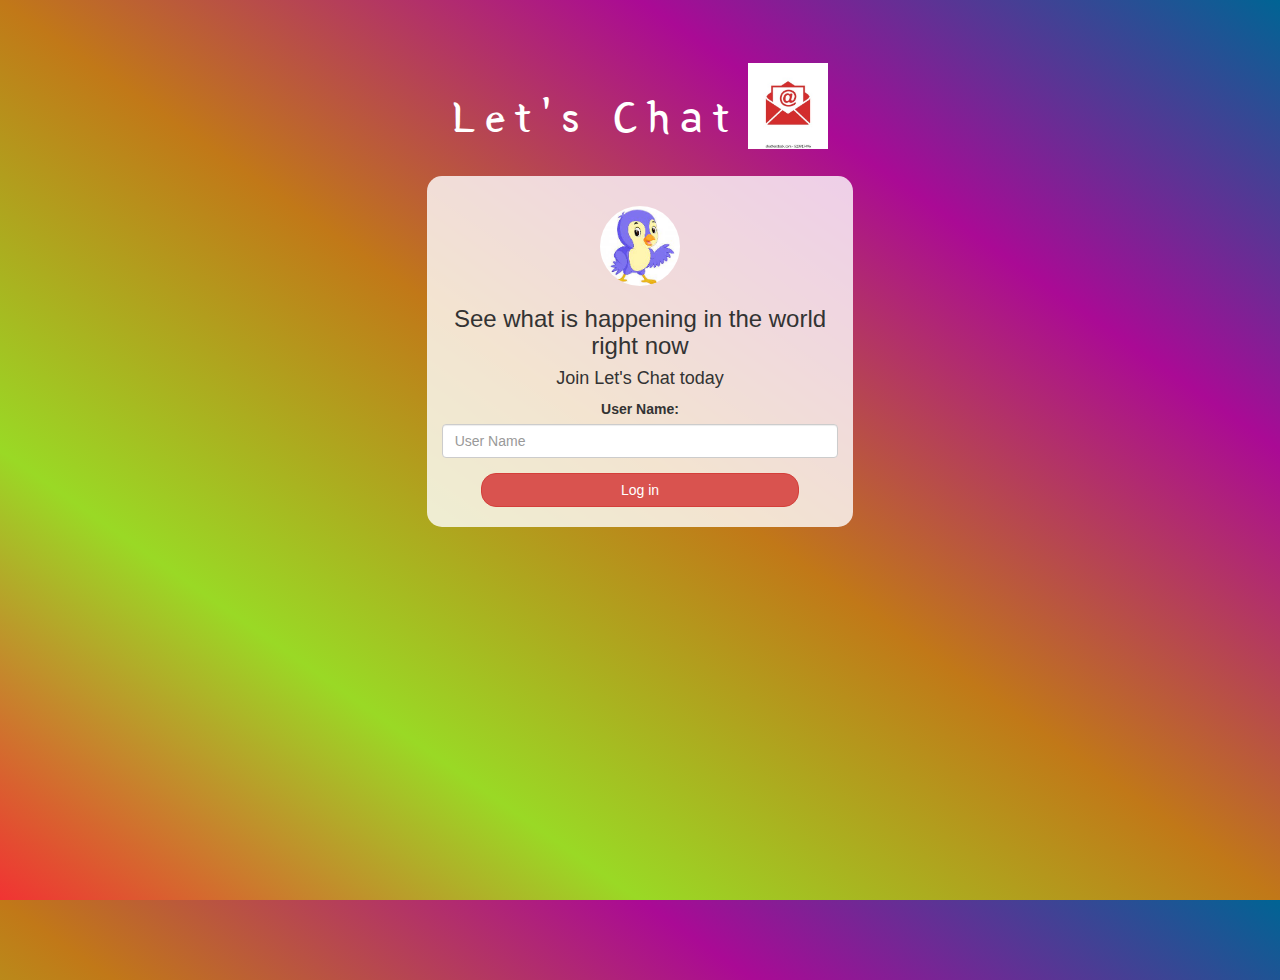
<file: index.html>
<!DOCTYPE html>
<html>
<head>
	<title>Let's Chat</title>
<link href="https://fonts.googleapis.com/css?family=Yeon+Sung&display=swap" rel="stylesheet"><meta name="viewport" content="width=device-width, initial-scale=1">

<link rel="stylesheet" href="https://maxcdn.bootstrapcdn.com/bootstrap/3.4.0/css/bootstrap.min.css">
<script src="https://ajax.googleapis.com/ajax/libs/jquery/3.4.1/jquery.min.js"></script>
<script src="https://maxcdn.bootstrapcdn.com/bootstrap/3.4.0/js/bootstrap.min.js"></script>

<link rel="stylesheet" type="text/css" href="style.css">
<script src="kwitter.js"></script>
</head>
<body class="index">
<center>
	<h1 class="header">	
		Let's Chat	<sup>
	<img src="m2.png">
	</sup>
</h1>
	<div class="col-lg-4 col-md-6 col-sm-6 col-xs-11 login_div">
	<img src="logo.png" class="logo">
		<h3 >See what is happening in the world right now</h3>
		<h4 >Join Let's Chat  today</h4>
		<div class="form-group">
		  <label >User Name:</label>
		  <input type="text" id="user_name" placeholder="User Name" class="form-control">
		</div>
		<button id="login_button" class="btn btn-danger" onclick="addUser()">Log in</button>
		<br><br>
	</div>
</center>
</body>
</html>
</file>
<file: style.css>
html, body
{
  height: 100%;
  margin: 0;
}

.index
{
background-image: linear-gradient(to right top, #f13333, #9ad925, #c17818, #aa0a95, #006494);
}

.header
{
	color: white;font-family: 'Yeon Sung';font-size: 45px;letter-spacing: 10px;margin-top: 80px;
}
.header img
{
	width: 80px;margin-left: -15px;
}

.login_div
{
	background: rgba(255,255,255,0.8);float: none;border-radius: 15px;
}

.logo
{
	width: 80px;margin-top: 30px;border-radius: 40px;
}

#login_button
{
	width: 80%;border-radius: 15px;
}

.room_name
{
	cursor: pointer;
	font-size: 20px;
}


#logout
{
	font-size: 20px; float: right;
}


#output
{
	padding: 10px; width:80%;background: rgba(255,255,255,0.8);border-radius: 15px;
}

.input_div_room_page
{
	width: 80%;
}

.input_div label
{
	color: white;font-size: 20px;
}


.input_div_message_page
{
	position: fixed;bottom: 0px;width: 100%;background: rgba(255,255,255,0.8);
}
.input_div_message_page label
{
	color: black;
}
.input_div_message_page #msg
{
	width: 80%;
}
.input_div_message_page button
{
	margin-top: 15px;
	width: 50%; 
}
.color_white
{
	color: white
}

.user_tick
{
	width:20px;
}
.message_h4
{
	padding-left:5px;color:grey;
}
.body_background {
	background-image: linear-gradient(to right top, #f13333, #9ad925, #c17818, #aa0a95, #006494);
}
</file>
